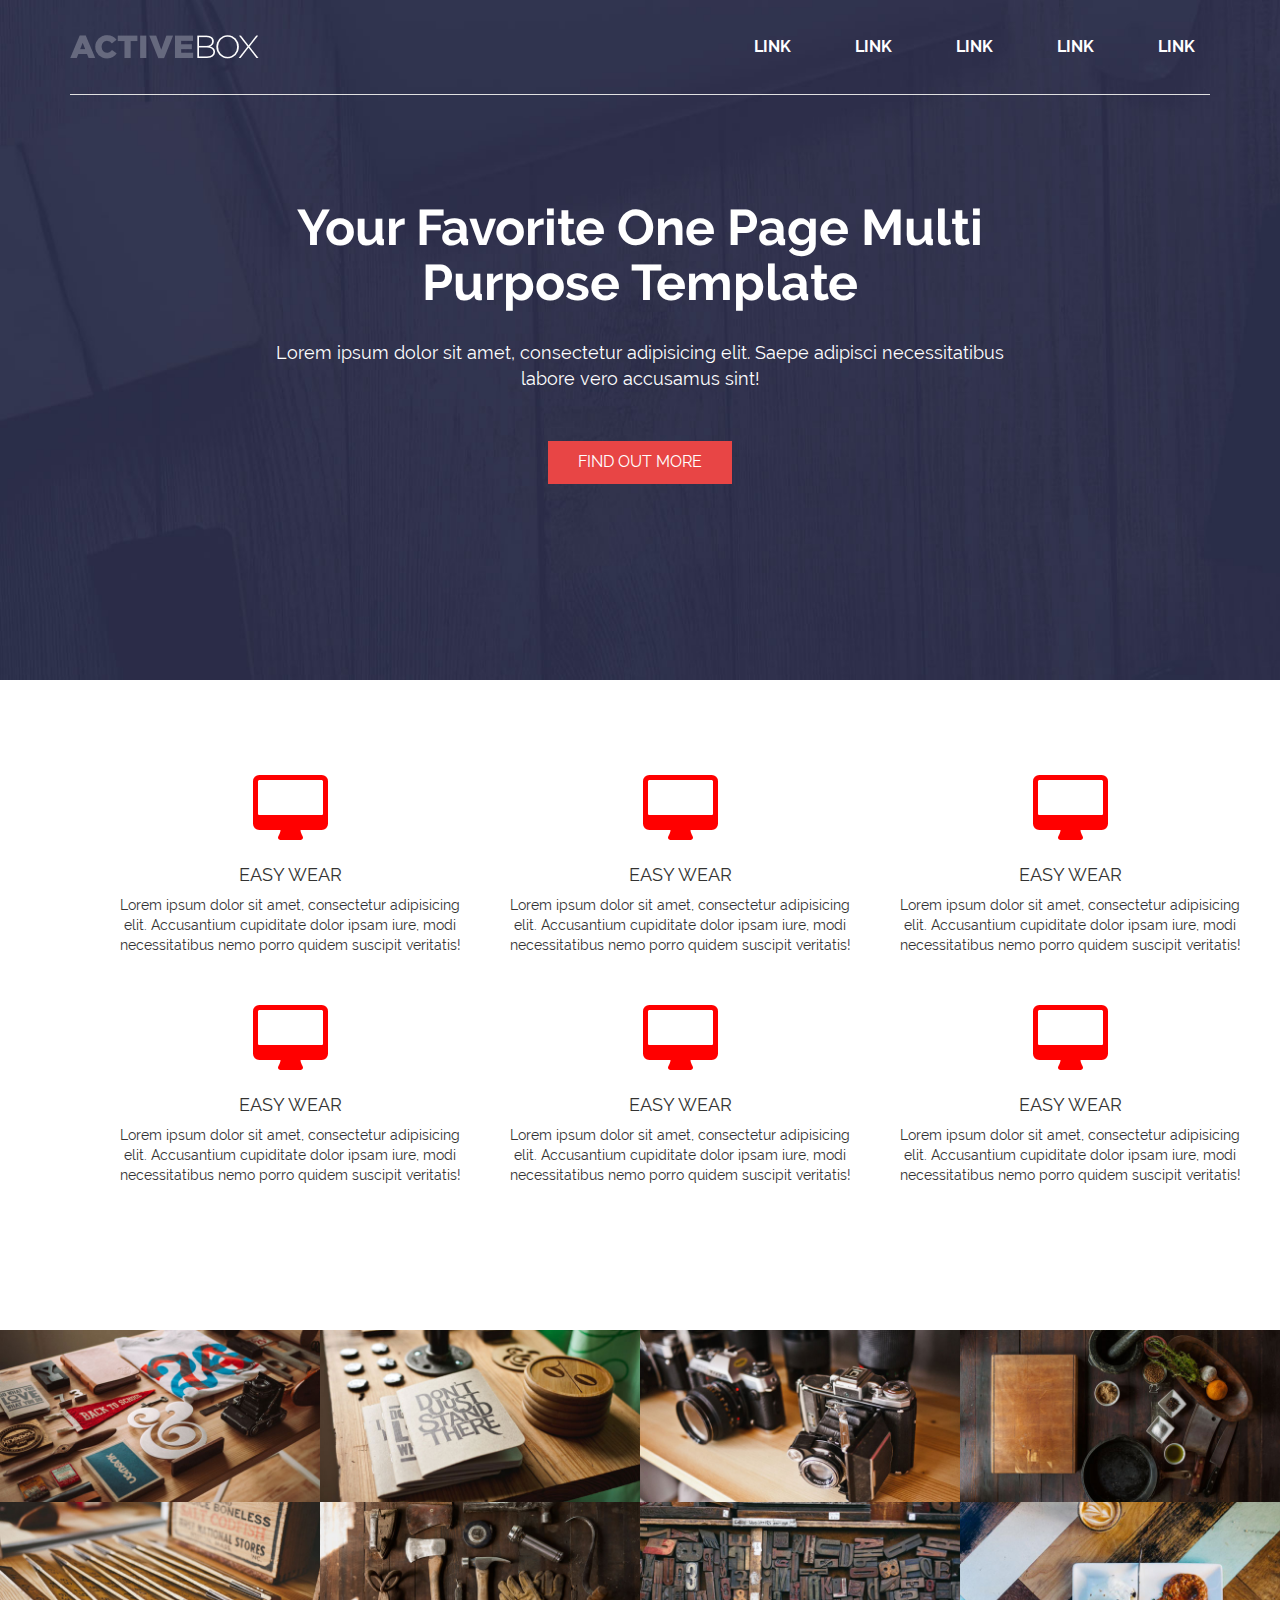
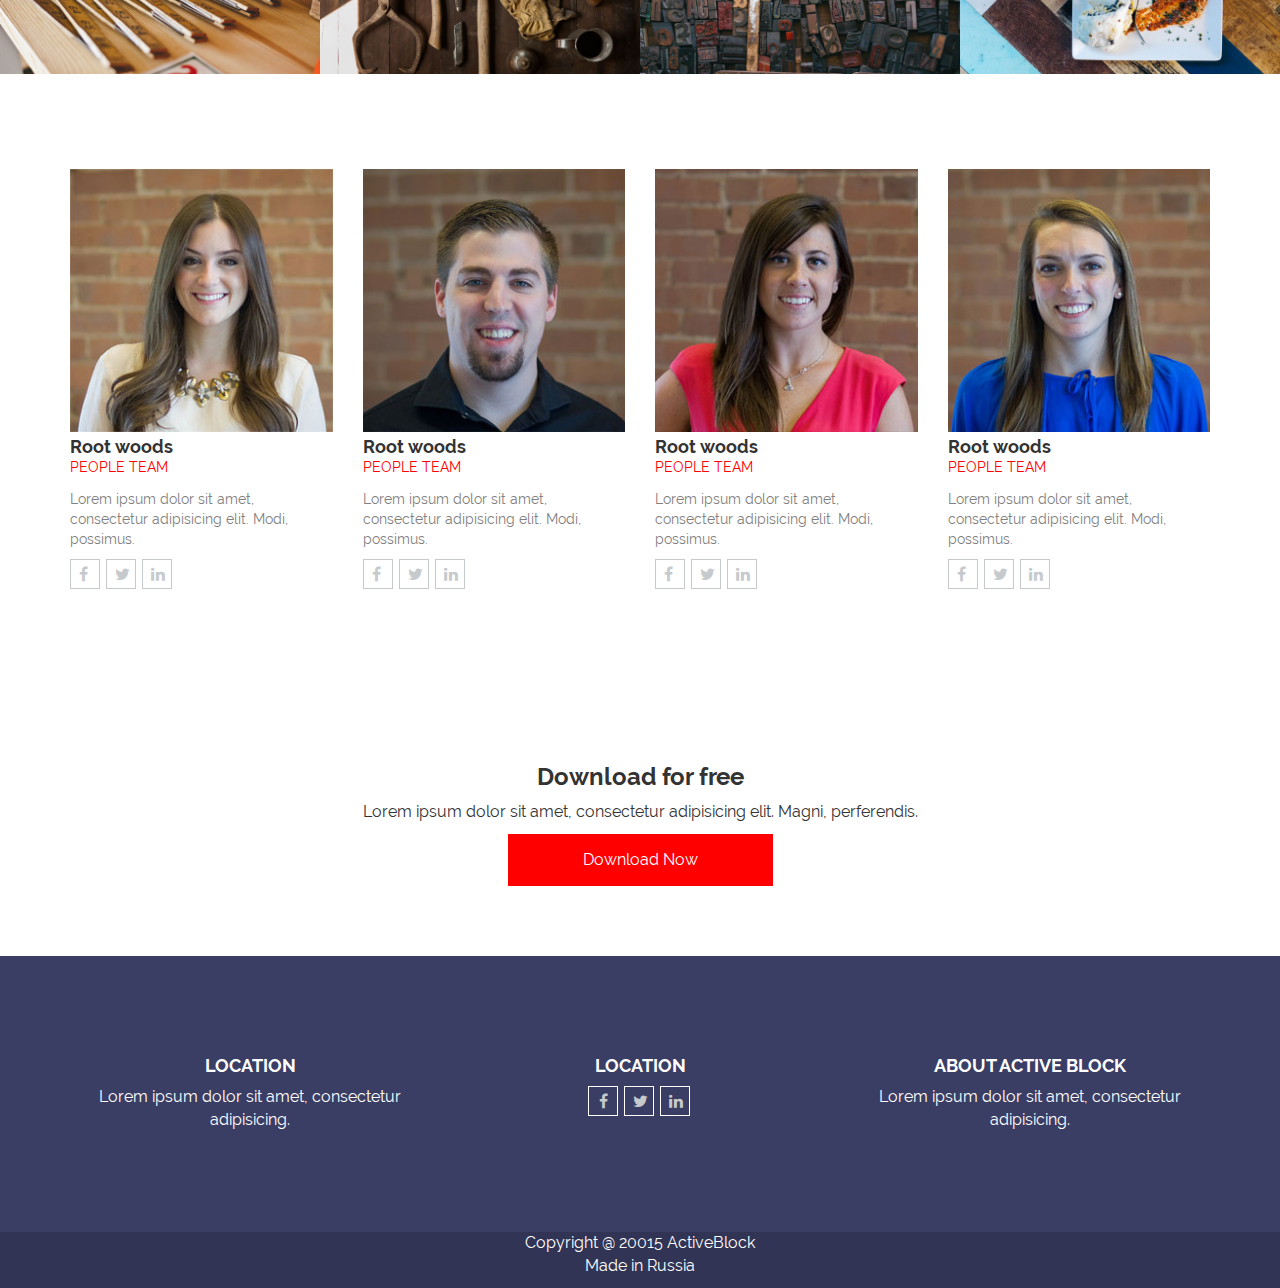
<file: www/index.html>
<!DOCTYPE html>
<html lang="en">

<head>

	<meta charset="utf-8" />

	<title>Adaptive website. Pert 1</title>

	<meta name="viewport" content="width=device-width, initial-scale=1, maximum-scale=1" />

	<link rel="stylesheet" href="libs/bootstrap/css/bootstrap.min.css">
    <link rel="stylesheet" href="https://maxcdn.bootstrapcdn.com/font-awesome/4.7.0/css/font-awesome.min.css">
	<link rel="stylesheet" href="css/main.css" />
	<link rel="stylesheet" href="css/media.css" />
	<link rel="stylesheet" href="css/fonts.css" />

</head>

<body>

	
	<header>
		<nav>
			<div class="container">
				<div class="row">
					<div class="navbar-header">
						<button class="navbar-toggle collapsed menu_btn" data-toggle="collapse" data-target="#top_menu">
							<span class="glyphicon glyphicon-menu-hamburger"></span>
						</button>

						<a href="index.html" class="navbar-brand logo">
							<img src="img/logo.png" alt="logo">
						</a>
					</div>
					<div class="collapse navbar-collapse navbar-right" id="top_menu">
						<ul class="menu">
							<li><a href="#">link</a></li>
							<li><a href="#">link</a></li>
							<li><a href="#">link</a></li>
							<li><a href="#">link</a></li>
							<li><a href="#">link</a></li>
						</ul>
					</div>
				</div>
				<div class="top_line"></div>
			</div>
		</nav>

		<div class="container">
			<div class="row">
				<div class="col-md-8 col-md-offset-2">
					<div class="title_block">
						<h1>Your Favorite One Page Multi Purpose Template</h1>
						<p>Lorem ipsum dolor sit amet, consectetur adipisicing elit. Saepe adipisci necessitatibus labore vero accusamus sint!</p>
						<button class="my_btn btn_md">find out more</button>
					</div>
				</div>
			</div>
		</div>
	</header>

    <section class="params_s">
       <div class="container">
           <div class="row">
               <div class="col-md-4 col-sm-6">
                   <div class="param_block">
                       <i class="fa fa-desktop" aria-hidden="true"></i>
                       <h3>Easy wear</h3>
                       <p>Lorem ipsum dolor sit amet, consectetur adipisicing elit. Accusantium cupiditate dolor ipsam iure, modi necessitatibus nemo porro quidem suscipit veritatis!</p>
                   </div>
               </div>
               <div class="col-md-4 col-sm-6">
                   <div class="param_block">
                       <i class="fa fa-desktop" aria-hidden="true"></i>
                       <h3>Easy wear</h3>
                       <p>Lorem ipsum dolor sit amet, consectetur adipisicing elit. Accusantium cupiditate dolor ipsam iure, modi necessitatibus nemo porro quidem suscipit veritatis!</p>
                   </div>
               </div>
               <div class="col-md-4 col-sm-6">
                   <div class="param_block">
                       <i class="fa fa-desktop" aria-hidden="true"></i>
                       <h3>Easy wear</h3>
                       <p>Lorem ipsum dolor sit amet, consectetur adipisicing elit. Accusantium cupiditate dolor ipsam iure, modi necessitatibus nemo porro quidem suscipit veritatis!</p>
                   </div>
               </div>
               <div class="col-md-4 col-sm-6">
                   <div class="param_block">
                       <i class="fa fa-desktop" aria-hidden="true"></i>
                       <h3>Easy wear</h3>
                       <p>Lorem ipsum dolor sit amet, consectetur adipisicing elit. Accusantium cupiditate dolor ipsam iure, modi necessitatibus nemo porro quidem suscipit veritatis!</p>
                   </div>
               </div>
               <div class="col-md-4 col-sm-6">
                   <div class="param_block">
                       <i class="fa fa-desktop" aria-hidden="true"></i>
                       <h3>Easy wear</h3>
                       <p>Lorem ipsum dolor sit amet, consectetur adipisicing elit. Accusantium cupiditate dolor ipsam iure, modi necessitatibus nemo porro quidem suscipit veritatis!</p>
                   </div>
               </div>
               <div class="col-md-4 col-sm-6">
                   <div class="param_block">
                       <i class="fa fa-desktop" aria-hidden="true"></i>
                       <h3>Easy wear</h3>
                       <p>Lorem ipsum dolor sit amet, consectetur adipisicing elit. Accusantium cupiditate dolor ipsam iure, modi necessitatibus nemo porro quidem suscipit veritatis!</p>
                   </div>
               </div>
           </div>
       </div>
    </section>

    <section class="images_s">
        <div class="container-fluid">
            <div class="row">
                <div class="col-md-3 col-sm-6 p0">
                    <div class="work_block">
                        <div class="image_block">
                            <div class="image_wrap">
                                <div class="work_desc">
                                    <h4>Work name</h4>
                                    <p>Work Description</p>
                                </div>
                            </div>
                            <img class="img-responsive" src="img/work-1.jpg">
                        </div>
                    </div>
                </div>
                <div class="col-md-3 col-sm-6 p0">
                    <div class="work_block">
                        <div class="image_block">
                            <div class="image_wrap">
                                <div class="work_desc">
                                    <h4>Work name</h4>
                                    <p>Work Description</p>
                                </div>
                            </div>
                            <img class="img-responsive" src="img/work-2.jpg">
                        </div>
                    </div>
                </div>
                <div class="col-md-3 col-sm-6 p0">
                    <div class="work_block">
                        <div class="image_block">
                            <div class="image_wrap">
                                <div class="work_desc">
                                    <h4>Work name</h4>
                                    <p>Work Description</p>
                                </div>
                            </div>
                            <img class="img-responsive" src="img/work-3.jpg">
                        </div>
                    </div>
                </div>
                <div class="col-md-3 col-sm-6 p0">
                    <div class="work_block">
                        <div class="image_block">
                            <div class="image_wrap">
                                <div class="work_desc">
                                    <h4>Work name</h4>
                                    <p>Work Description</p>
                                </div>
                            </div>
                            <img class="img-responsive" src="img/work-4.jpg">
                        </div>
                    </div>
                </div>
                <div class="col-md-3 col-sm-6 p0">
                    <div class="work_block">
                        <div class="image_block">
                            <div class="image_wrap">
                                <div class="work_desc">
                                    <h4>Work name</h4>
                                    <p>Work Description</p>
                                </div>
                            </div>
                            <img class="img-responsive" src="img/work-5.jpg">
                        </div>
                    </div>
                </div>
                <div class="col-md-3 col-sm-6 p0">
                    <div class="work_block">
                        <div class="image_block">
                            <div class="image_wrap">
                                <div class="work_desc">
                                    <h4>Work name</h4>
                                    <p>Work Description</p>
                                </div>
                            </div>
                            <img class="img-responsive" src="img/work-6.jpg">
                        </div>
                    </div>
                </div>
                <div class="col-md-3 col-sm-6 p0">
                    <div class="work_block">
                        <div class="image_block">
                            <div class="image_wrap">
                                <div class="work_desc">
                                    <h4>Work name</h4>
                                    <p>Work Description</p>
                                </div>
                            </div>
                            <img class="img-responsive" src="img/work-7.jpg">
                        </div>
                    </div>
                </div>
                <div class="col-md-3 col-sm-6 p0">
                    <div class="work_block">
                        <div class="image_block">
                            <div class="image_wrap">
                                <div class="work_desc">
                                    <h4>Work name</h4>
                                    <p>Work Description</p>
                                </div>
                            </div>
                            <img class="img-responsive" src="img/work-8.jpg">
                        </div>
                    </div>
                </div>
            </div>
        </div>

    </section>

    <section class="team_s">
        <div class="container">
            <div class="row">
                <div class="col-md-3 col-sm-6">
                    <div class="team_item">
                        <img class="img-responsive" src="img/team-1.jpg" alt="teamMember"/>
                        <h4>Root woods</h4>
                        <span>People team</span>
                        <p>Lorem ipsum dolor sit amet, consectetur adipisicing elit. Modi, possimus.</p>
                        <div class="team_btns">
                            <a href="#" class="soc_btn_grey">
                                <i class="fa fa-facebook" aria-hidden="true"></i>
                            </a>
                            <a href="#" class="soc_btn_grey">
                                <i class="fa fa-twitter" aria-hidden="true"></i>
                            </a>
                            <a href="#" class="soc_btn_grey">
                                <i class="fa fa-linkedin" aria-hidden="true"></i>
                            </a>
                        </div>
                    </div>
                </div>
                <div class="col-md-3 col-sm-6">
                    <div class="team_item">
                        <img class="img-responsive" src="img/team-2.jpg" alt="teamMember"/>
                        <h4>Root woods</h4>
                        <span>People team</span>
                        <p>Lorem ipsum dolor sit amet, consectetur adipisicing elit. Modi, possimus.</p>
                        <div class="team_btns">
                            <a href="#" class="soc_btn_grey">
                                <i class="fa fa-facebook" aria-hidden="true"></i>
                            </a>
                            <a href="#" class="soc_btn_grey">
                                <i class="fa fa-twitter" aria-hidden="true"></i>
                            </a>
                            <a href="#" class="soc_btn_grey">
                                <i class="fa fa-linkedin" aria-hidden="true"></i>
                            </a>
                        </div>
                    </div>
                </div>
                <div class="col-md-3 col-sm-6">
                    <div class="team_item">
                        <img class="img-responsive" src="img/team-3.jpg" alt="teamMember"/>
                        <h4>Root woods</h4>
                        <span>People team</span>
                        <p>Lorem ipsum dolor sit amet, consectetur adipisicing elit. Modi, possimus.</p>
                        <div class="team_btns">
                            <a href="#" class="soc_btn_grey">
                                <i class="fa fa-facebook" aria-hidden="true"></i>
                            </a>
                            <a href="#" class="soc_btn_grey">
                                <i class="fa fa-twitter" aria-hidden="true"></i>
                            </a>
                            <a href="#" class="soc_btn_grey">
                                <i class="fa fa-linkedin" aria-hidden="true"></i>
                            </a>
                        </div>
                    </div>
                </div>
                <div class="col-md-3 col-sm-6">
                    <div class="team_item">
                        <img class="img-responsive" src="img/team-4.jpg" alt="teamMember"/>
                        <h4>Root woods</h4>
                        <span>People team</span>
                        <p>Lorem ipsum dolor sit amet, consectetur adipisicing elit. Modi, possimus.</p>
                        <div class="team_btns">
                            <a href="#" class="soc_btn_grey">
                                <i class="fa fa-facebook" aria-hidden="true"></i>
                            </a>
                            <a href="#" class="soc_btn_grey">
                                <i class="fa fa-twitter" aria-hidden="true"></i>
                            </a>
                            <a href="#" class="soc_btn_grey">
                                <i class="fa fa-linkedin" aria-hidden="true"></i>
                            </a>
                        </div>
                    </div>
                </div>
            </div>
        </div>
    </section>

    <section class="download">
        <div class="container">
            <div class="row">
                <div class="col-md-6 col-md-offset-3">
                    <div class="download_block">
                        <h5>Download for free</h5>
                        <p>Lorem ipsum dolor sit amet, consectetur adipisicing elit. Magni, perferendis.</p>
                        <div class="download_now">Download Now</div>
                    </div>
                </div>
            </div>
        </div>

    </section>

    <footer>
        <div class="main_footer">
            <div class="container">
                <div class="row">
                    <div class="col-md-4 col-sm-6">
                        <div class="footer_item">
                            <h4>location</h4>
                            <p>Lorem ipsum dolor sit amet, consectetur adipisicing.</p>
                        </div>
                    </div>
                    <div class="col-md-4 col-sm-6">
                        <div class="footer_item">
                            <h4>location</h4>
                            <a href="#" class="soc_btn_white">
                                <i class="fa fa-facebook" aria-hidden="true"></i>
                            </a>
                            <a href="#" class="soc_btn_white">
                                <i class="fa fa-twitter" aria-hidden="true"></i>
                            </a>
                            <a href="#" class="soc_btn_white">
                                <i class="fa fa-linkedin" aria-hidden="true"></i>
                            </a>
                        </div>
                    </div>
                    <div class="col-md-4 hidden-xs hidden-sm">
                        <div class="footer_item">
                            <h4>About active block</h4>
                            <p>Lorem ipsum dolor sit amet, consectetur adipisicing.</p>
                        </div>
                    </div>
                </div>
            </div>
        </div>
        <div class="copyright_block">
            <div class="container">
                <div class="row">
                    <div class="col-md-4 col-md-offset-4">
                        <div class="copy_text">
                            Copyright @ 20015 ActiveBlock <br/>
                            Made in Russia
                        </div>
                    </div>
                </div>
            </div>
        </div>
    </footer>

	<script src="libs/jquery/jquery-2.1.4.min.js"></script>
	<script src="libs/bootstrap/js/bootstrap.min.js"></script>

	<script src="js/common.js"></script>
	
</body>
</html>


<!-- -->
</file>
<file: www/css/main.css>
body{
	font-family: "RalewayRegular", sans-serif;
	font-size: 16px;
	min-width: 320px;
}

.p0 {
    padding: 0;
}

/*BUTTONS*/
.my_btn{
	background-color: #e84545;
	border: none;
	text-transform: uppercase;
}
.btn_md{
	padding: 10px 30px;
}

.soc_btn_grey {
    border: 1px solid #c6cacc;
    width: 30px;
    height: 30px;
    color: #c6cacc;
    margin-right: 2px;
    display: inline-block;
    padding: 4px 8px;
}

.soc_btn_white {
    border: 1px solid #fff;
    width: 30px;
    height: 30px;
    color: #c6cacc;
    margin-right: 2px;
    display: inline-block;
    padding: 4px 8px;
    background-color: transparent;
}


/*HEADER*/
header{
	height: 680px;
	background-image: url('../img/banner.jpg');
	-webkit-background-size: cover;
	background-size: cover;
}

nav{
	height: 94px;
	line-height: 94px;
	position: absolute;
	top: 0;
	left: 0;
	width: 100%;
	z-index: 9999;
}

.menu{
	list-style-type: none;
	margin: 0;
	padding: 0;
}
.menu li{
	display: inline-block;
	padding: 0 30px;
}
.menu li a{
	color: #fff;
	text-transform: uppercase;
	font-family: 'RalewayBold', sans-serif;
}
.menu li a:hover,
.menu li a:focus{
	text-decoration: none;
	color: #e1e1e1;
}
.top_line{
	height: 1px;
	background-color: #e1e1e1;
}
.logo{
	padding-top: 35px;
}

.title_block{
	color: #fff;
	text-align: center;
	margin-top: 200px;
}
.title_block h1{
	font-size: 50px;
	font-family: 'RalewayBold', sans-serif;
	margin-bottom: 30px;
}
.title_block p{
	font-size: 18px;
	margin-bottom: 50px;
}

/* params_s */
.params_s {
    padding: 95px;
}
.param_block {
    text-align: center;
    margin-bottom: 50px;
}

.param_block i {
    font-size: 70px;
    color: #ff0000;
}
.param_block h3{
    font-family: "RalewayBold" sans-serif;
    text-transform: uppercase;
    font-size: 18px;
}

.param_block p{
    font-size: 14px;
}
/* End params_s */

/*Section images_s*/

.work_block {
    position: relative;
}
.image_wrap {
    position: absolute;
    top: 0;
    left: 0;
    width: 100%;
    height: 100%;
    background-color: rgba(232,69,69,.7);
    display: -webkit-flex; /* Safari */
    display: flex; /*отображает контейнер как блочный элемент*/
    opacity: 0;
}
.work_desc {
    margin: auto;
    text-align: center;
}
.work_block:hover .image_wrap {
    opacity: 1;
}

/*  team_s */

.team_s {
    padding: 95px 0;
}

.team_item h4 {
    font-family: RalewayBold, sans-serif;
    padding: 0;
    margin: 5px 0 0 0;
}

.team_item span {
    text-transform: uppercase;
    color: #ff0000;
    font-size: 14px;
}
.team_item p {
    color: #808080;
    font-size: 14px;
    margin: 10px 0;
}



.download {
    padding: 70px 0;
}
.download_block {
    text-align: center;
}
.download_block h5 {
    font-size: 24px;
    font-family: "RalewayBold", sans-serif;
}

.download_now {
    background: #ff0000;
    padding: 15px;
    width: 265px;
    margin: 0 auto;
    color: #fff;
}


/* footer */

.main_footer {
    padding: 70px 0;
    background-color: #3a3e64;
}
.footer_item {
    text-align: center;
    color: #fff;
    padding: 20px 0;
}

.footer_item h4 {
    font-size: 18px;
    font-family: "RalewayBold", sans-serif;
    text-transform: uppercase;
}

.copyright_block {
    background-color: #313454;
}
.copy_text {
    color: #fff;
    margin-bottom: 10px;
    text-align: center;
}
</file>
<file: www/css/media.css>
/*==========  Desktop First Method  ==========*/

/* Large Devices, Wide Screens */
@media only screen and (max-width : 1200px) {

}

/* Medium Devices, Desktops */
@media only screen and (max-width : 992px) {
    .team_item {
        margin-bottom: 30px;
    }
    .download {
        padding: 0 0 30px 0;
    }
}

/* Small Devices, Tablets */
@media only screen and (max-width : 768px) {
	
	/*Disable Animation on Mobile Devices*/
	.animated {
		/*CSS transitions*/
		-o-transition-property: none !important;
		-moz-transition-property: none !important;
		-ms-transition-property: none !important;
		-webkit-transition-property: none !important;
		transition-property: none !important;
		/*CSS transforms*/
		-o-transform: none !important;
		-moz-transform: none !important;
		-ms-transform: none !important;
		-webkit-transform: none !important;
		transform: none !important;
		/*CSS animations*/
		-webkit-animation: none !important;
		-moz-animation: none !important;
		-o-animation: none !important;
		-ms-animation: none !important;
		animation: none !important;
	}

	nav{
		height: 60px;
		line-height: 60px;
		background-color: #2a2e48;
		position: fixed;
	}
	.top_line{
		display: none;
	}
	.logo{
		padding-top: 15px;
	}
	.menu_btn{
		height: 40px;
		width: 40px;
		border-radius: 50%;
		background-color: #e84545;
	}
    .menu_btn span {
        top: -19px;;
    }
	#top_menu{
		background-color: #2a2e48;
		padding: 20px 0;
	}
	.menu li{
		display: block;
		text-align: center;
	}
	.menu li a{
		display: block;
	}
	.menu li a:hover{
		background-color: #fff;
		color: #000;
	}

	.title_block{
		margin-top: 130px;
	}
	
    .team_item {
        margin-bottom: 30px;
    }

    .download {
        padding: 0 0 30px 0;
    }
    .team_s {
        padding: 60px 0 40px 0;
    }


}

/* Extra Small Devices, Phones */
@media only screen and (max-width : 480px) {

	nav{
		height: 60px;
		line-height: 60px;
		background-color: #2a2e48;
		position: fixed;
	}
	.top_line{
		display: none;
	}
	.logo{
		padding-top: 15px;
	}
	.menu_btn{
		height: 40px;
		width: 40px;
		border-radius: 50%;
		background-color: #e84545;
	}
    .menu_btn span {
        top: -19px;;
    }
	#top_menu{
		background-color: #2a2e48;
		padding: 20px 0;
	}
	.menu li{
		display: block;
		text-align: center;
	}
	.menu li a{
		display: block;
	}
	.menu li a:hover{
		background-color: #fff;
		color: #000;
	}

	.title_block{
		margin-top: 130px;
	}
    .title_block h1{
        font-size: 30px;
    }
    .title_block p{
        font-size: 14px;
    }

    .team_item {
        margin-bottom: 30px;
    }

    .download {
        padding: 0 0 30px 0;
    }
    .team_s {
        padding: 60px 0 40px 0;
    }

}

/* Custom, iPhone Retina */
@media only screen and (max-width : 320px) {

	nav{
		height: 60px;
		line-height: 60px;
		background-color: #2a2e48;
		position: fixed;
	}
	.top_line{
		display: none;
	}
	.logo{
		padding-top: 15px;
	}
	.menu_btn{
		height: 40px;
		width: 40px;
		border-radius: 50%;
		background-color: #e84545;
	}
    .menu_btn span {
        top: -19px;;
    }
	#top_menu{
		background-color: #2a2e48;
		padding: 20px 0;
	}
	.menu li{
		display: block;
		text-align: center;
	}
	.menu li a{
		display: block;
	}
	.menu li a:hover{
		background-color: #fff;
		color: #000;
	}

	.title_block{
		margin-top: 130px;
	}
    .title_block h1{
        font-size: 30px;
    }
    .title_block p{
        font-size: 14px;
    }

    .team_item {
        margin-bottom: 30px;
    }
}


/*==========  Mobile First Method  ==========*/

/* Custom, iPhone Retina */
@media only screen and (min-width : 320px) {

}

/* Extra Small Devices, Phones */
@media only screen and (min-width : 480px) {

}

/* Small Devices, Tablets */
@media only screen and (min-width : 768px) {

}

/* Medium Devices, Desktops */
@media only screen and (min-width : 992px) {

}

/* Large Devices, Wide Screens */
@media only screen and (min-width : 1200px) {

}
</file>
<file: www/css/fonts.css>
@font-face {
	font-family: "RalewayBold";
	src: url("../fonts/RalewayBold/RalewayBold.eot");
	src: url("../fonts/RalewayBold/RalewayBold.eot?#iefix") format("embedded-opentype"),
			 url("../fonts/RalewayBold/RalewayBold.woff") format("woff"),
			 url("../fonts/RalewayBold/RalewayBold.ttf") format("truetype");
	font-style: normal;
	font-weight: normal;
}

@font-face {
	font-family: "RalewayRegular";
	src: url("../fonts/RalewayRegular/RalewayRegular.eot");
	src: url("../fonts/RalewayRegular/RalewayRegular.eot?#iefix") format("embedded-opentype"),
			 url("../fonts/RalewayRegular/RalewayRegular.woff") format("woff"),
			 url("../fonts/RalewayRegular/RalewayRegular.ttf") format("truetype");
	font-style: normal;
	font-weight: normal;
}
</file>
